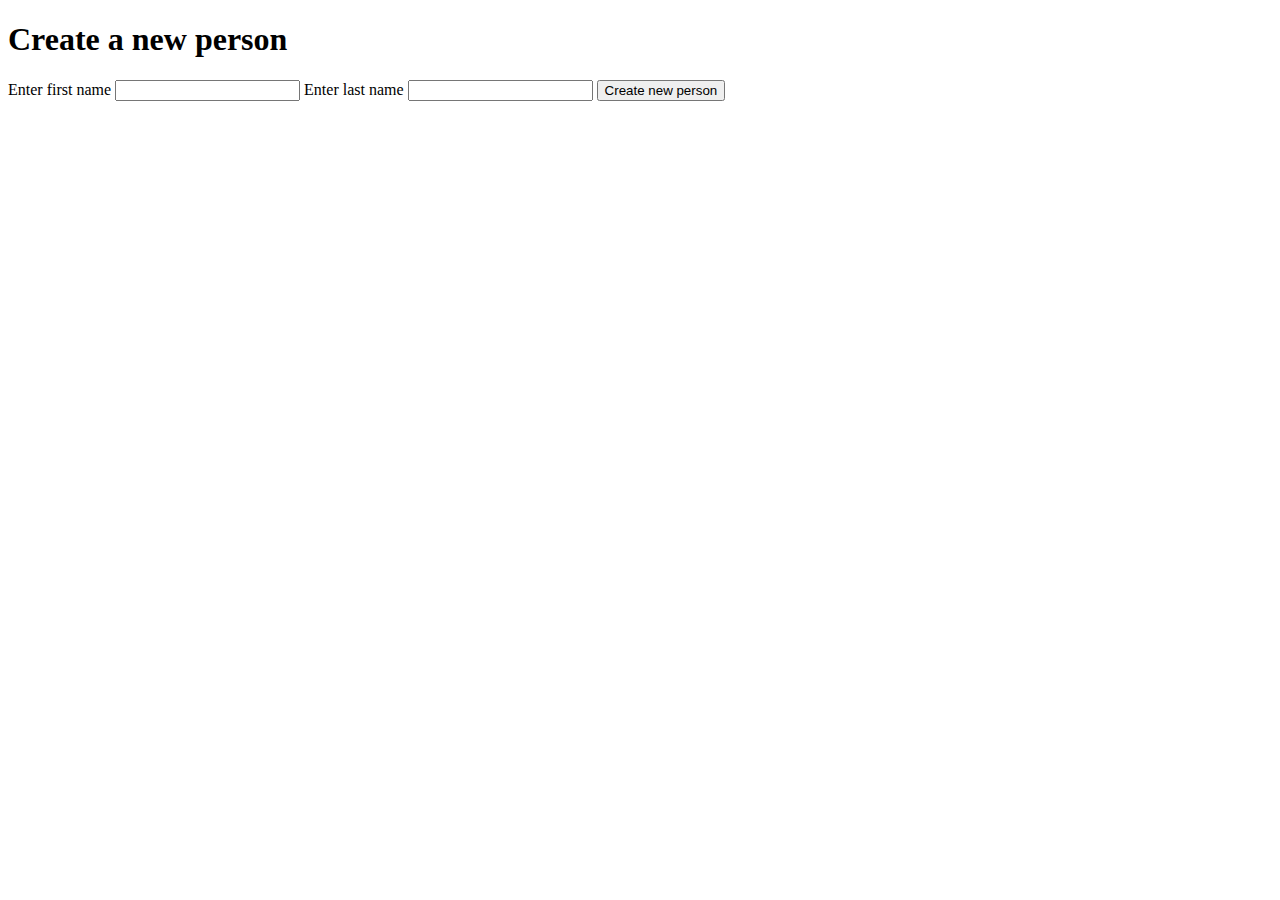
<file: src/main/resources/templates/home/create.html>
<!DOCTYPE html>
<html lang="en">
<head>
    <meta charset="UTF-8">
    <title>Title</title>
</head>
<body>
    <h1>Create a new person</h1>

    <form action="/create" method="post">
        <label>Enter first name</label>
        <input type="text" name="first_name">
        <label>Enter last name</label>
        <input type="text" name="last_name">
        <input type="submit" value="Create new person">
    </form>
</body>
</html>
</file>
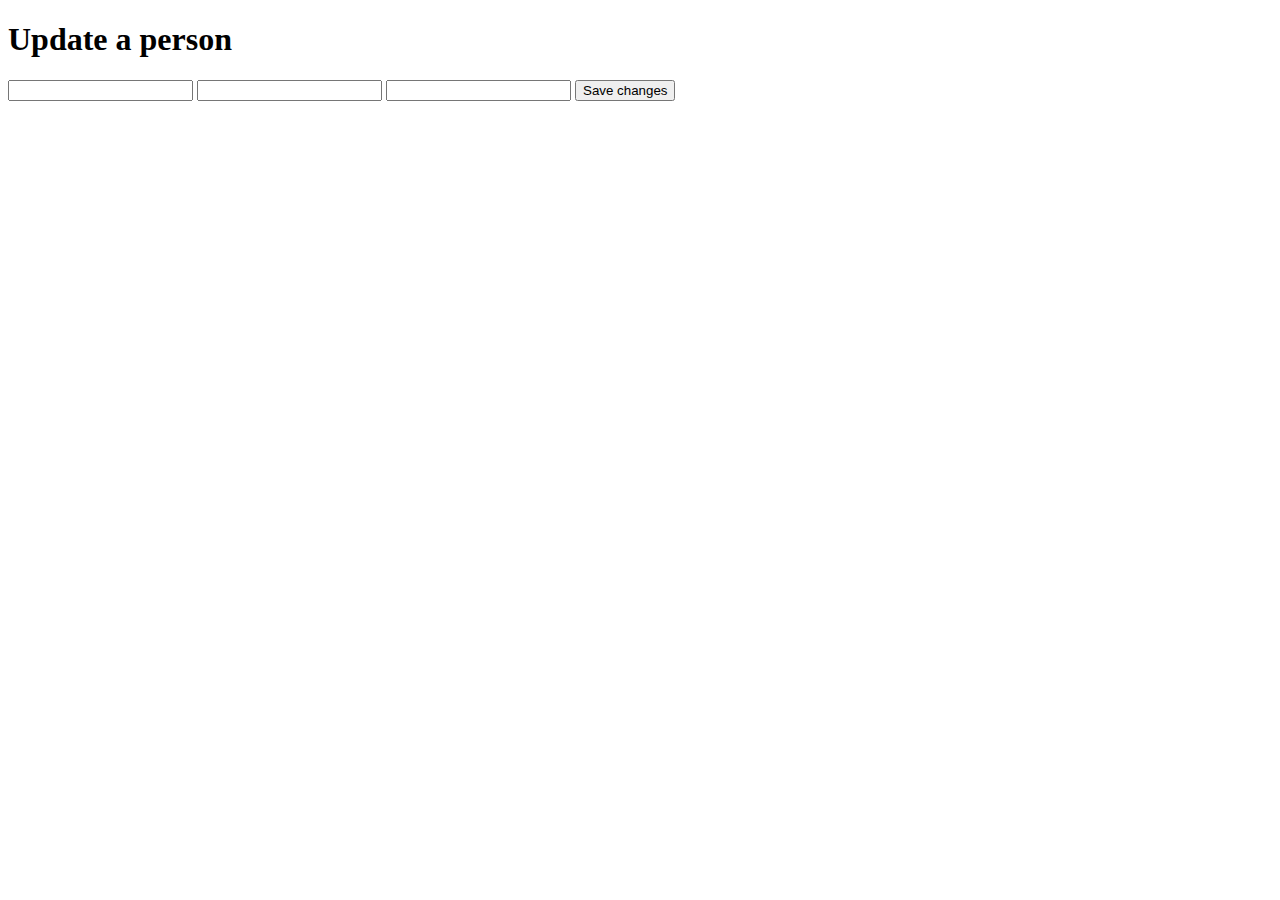
<file: src/main/resources/templates/home/updateOne.html>
<!DOCTYPE html>
<html lang="en">
<head>
  <meta charset="UTF-8">
  <title>Title</title>
</head>
<body>
  <h1>Update a person</h1>

  <form action="/updateOne" method="post">
    <input type="text" name="id" th:value="${person.id}">
    <input type="text" name="first_name" th:value="${person.first_name}">
    <input type="text" name="last_name" th:value="${person.last_name}">
    <input type="submit" value="Save changes">
  </form>
</body>
</html>
</file>
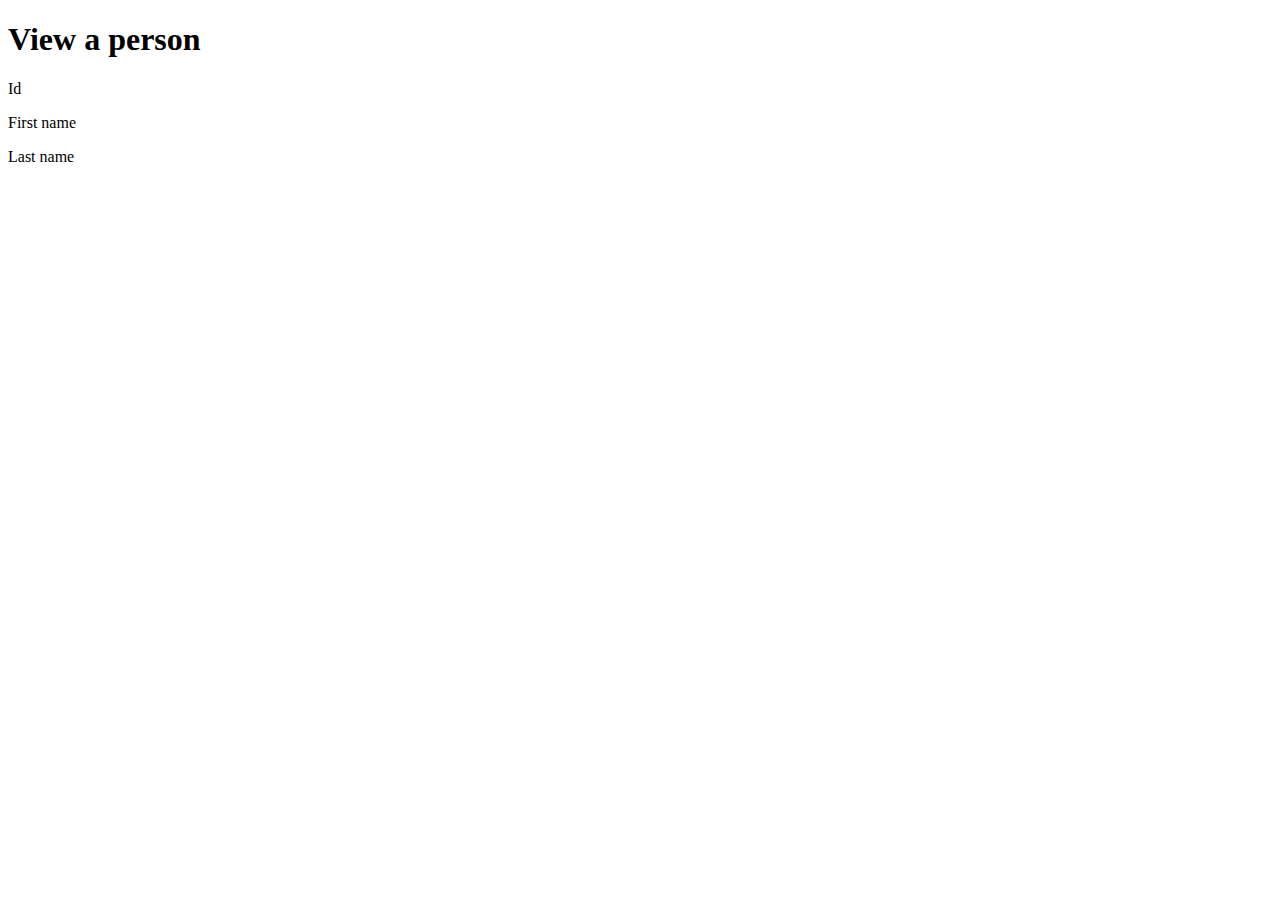
<file: src/main/resources/templates/home/viewOne.html>
<!DOCTYPE html>
<html lang="en">
<head>
    <meta charset="UTF-8">
    <title>Title</title>
</head>
<body>

    <h1>View a person</h1>

    <p>Id <span th:text="${person.id}"/></p>
    <p>First name <span th:text="${person.first_name}"/></p>
    <p>Last name <span th:text="${person.last_name}"/></p>

</body>
</html>
</file>
